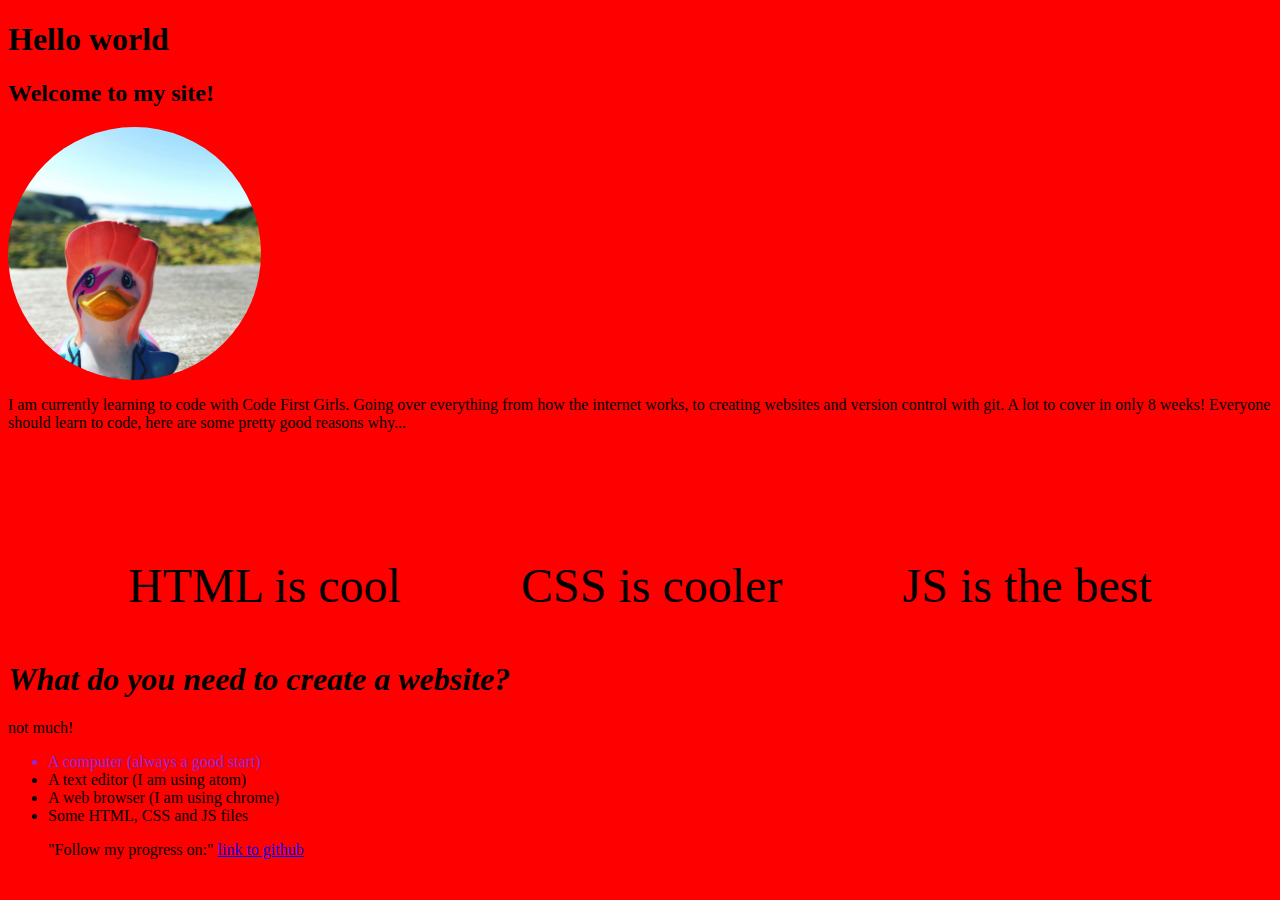
<file: index.html>
<!DOCTYPE html>
<html lang="en" dir="ltr">

  <head>
    <link rel="stylesheet" href="CSS/style.CSS">
    <meta charset="utf-8">
    <h1> Hello world </h1>

  </head>


  <body>

    <h2> Welcome to my site!</h2>

    <img src="img/duck.jpg" width="20%" height="20%">
    <!-- this is a search bar -->
    


    <p>I am currently learning to code with Code First Girls. Going over everything from how the
    internet works, to creating websites and version control with git. A lot to cover in only 8 weeks!
    Everyone should learn to code, here are some pretty good reasons why...</p>

    <ol>
      <li>HTML is cool</li>
      <li> CSS is cooler </l1>
        <li> JS is the best </li>
    </ol>

 <h1> <i> What do you need to create a website? </i> </h1>

 <h> not much! </h>

 <ul>
   <li class="list-elements">A computer (always a good start) </li>
   <li> A text editor (I am using atom) </li>
   <li> A web browser (I am using chrome)</li>
   <li> Some HTML, CSS and JS files </li>
<p> "Follow my progress on:" <a href="https://github.com/enterprise/trial?ref_cta=free%2520trial&ref_loc=banner&ref_page=blog">link to github</a>
</p>

  </body>

</html>
</file>
<file: CSS/style.CSS>
body
{background-color:red;}

img
{
  display: flex;
  padding: auto;
  margin: 0;
  border-radius: 130px;
}

ol
{
list-style: none;
padding: 0;
margin-top: 10%;
font-size: 3em;
display: flex;
justify-content: space-evenly;
}

.list-elements
{color:blueviolet;}


h2:hover{
    transition: 0.6s ease;    
    font-size: 1.6em;
    cursor: pointer;
}
</file>
